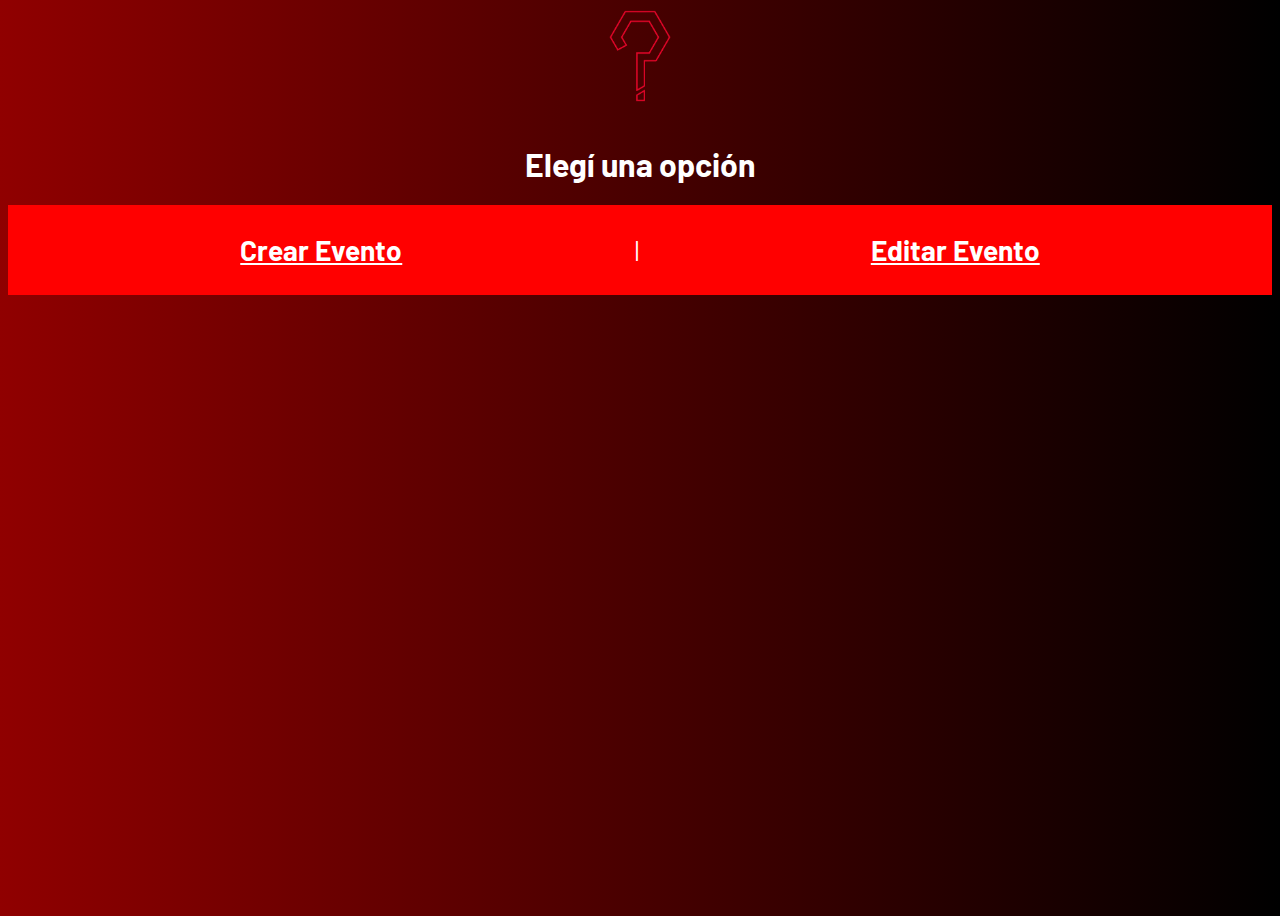
<file: index.html>
<html lang="en" dir="ltr">
  <head>
    <meta charset="utf-8">
    <title>Crear Evento</title>
    <link rel="stylesheet" href="./css/master.css">
    <meta name="viewport" content="width=device-width, initial-scale=1" />
    <link rel="preconnect" href="https://fonts.googleapis.com">
    <link rel="preconnect" href="https://fonts.gstatic.com" crossorigin>
    <link href="https://fonts.googleapis.com/css2?family=Barlow&display=swap" rel="stylesheet">
  </head>
  <body>
<header>
<img src="./img/logongm.png" alt="">
</header>
<div class="titulo">
  <h1>Elegí una opción</h1>
</div>
<div class="ppal-menu">
  <a href="./crearEvento-ngm.html"><h3>Crear Evento</h3></a><p>|</p><a href="./editEvento-ngm.html"><h3>Editar Evento</h3></a>
</div>

  </body>
</html>
</file>
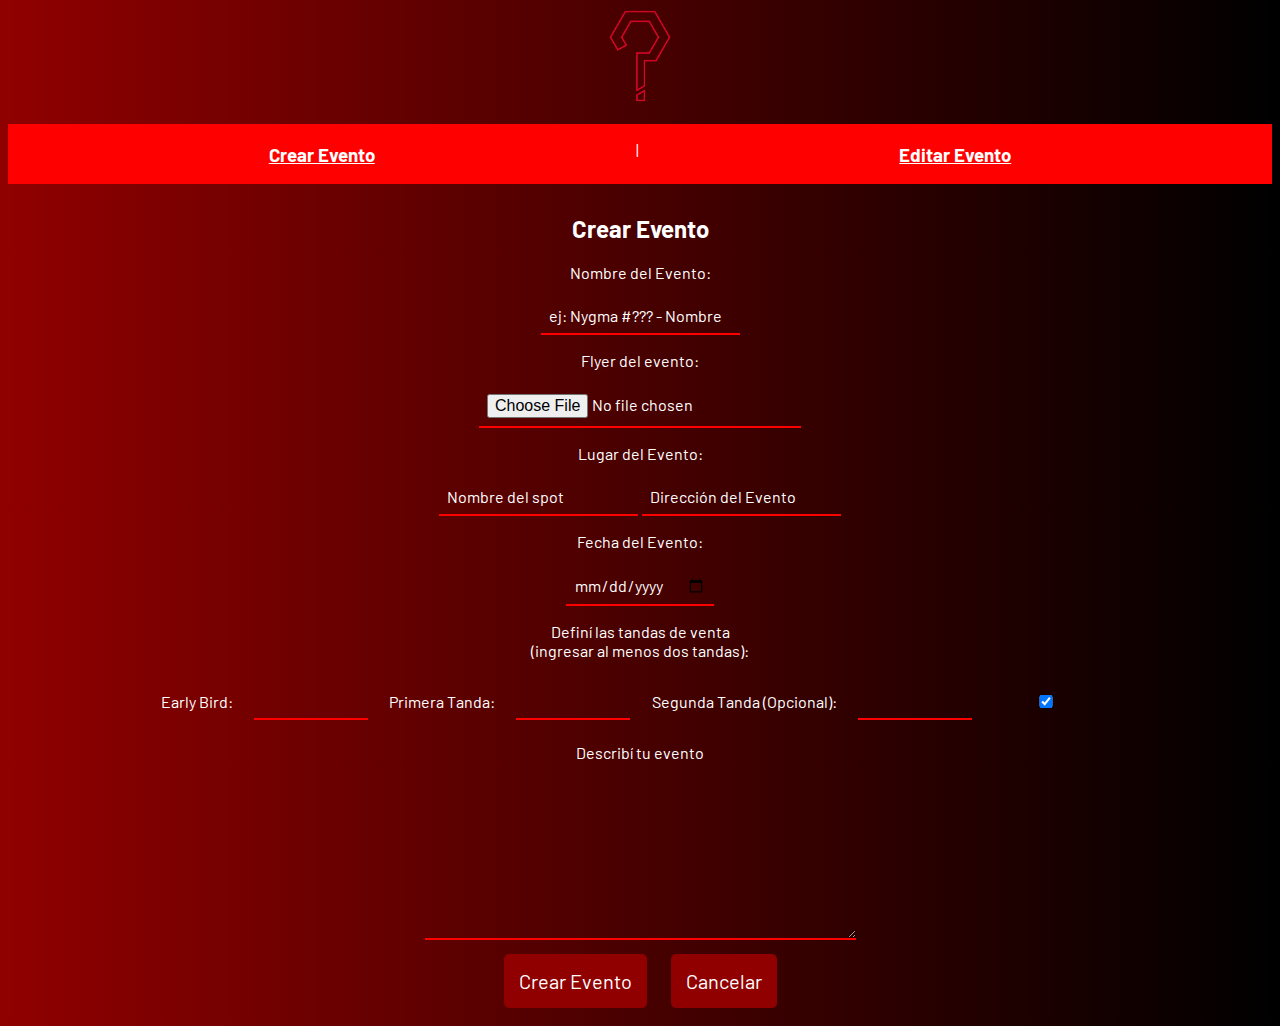
<file: crearEvento-ngm.html>
<!DOCTYPE html>
<html lang="en" dir="ltr">
  <head>
    <meta charset="utf-8">
    <title>Crear Evento</title>
    <link rel="stylesheet" href="./css/master.css">
    <meta name="viewport" content="width=device-width, initial-scale=1" />
    <link rel="preconnect" href="https://fonts.googleapis.com">
    <link rel="preconnect" href="https://fonts.gstatic.com" crossorigin>
    <link href="https://fonts.googleapis.com/css2?family=Barlow&display=swap" rel="stylesheet">
    <script>
		function habilitar(value)
		{
			if(value==true)
			{
				// habilitamos
				document.getElementById("entrada").disabled=false;
			}else if(value==false){
				// deshabilitamos
				document.getElementById("entrada").disabled=true;
			}
		}
	</script>
  </head>
  <body>
<header>
<img src="./img/logongm.png" alt="">
</header>

<nav>
  <a href="./crearEvento-ngm.html"><h3>Crear Evento</h3></a><p>|</p><a href="./editEvento-ngm.html"><h3>Editar Evento</h3></a>
</nav>

<div class="formu">
  <form class="crearEvento" action="index.html" method="post">
    <h2>Crear Evento</h2>
    <p>Nombre del Evento:</p>
    <input type="text" name="nombreEvento" value="ej: Nygma #??? - Nombre">
    <p>Flyer del evento:</p>
    <input type="file" name="flyerEvento" value="">
    <p>Lugar del Evento:</p>
    <input type="text" name="lugarEvento" value="Nombre del spot"> <input type="text" name="dirEvento" value="Dirección del Evento">
    <br>
    <p>Fecha del Evento:</p>
    <input type="date" name="fechaEvento" value="">
    <br>
    <p>Definí las tandas de venta <br> (ingresar al menos dos tandas):</p>
    <div class="tandas">
      <p>Early Bird:</p><input type="number" name="early" value="ingresar precio">
      <p>Primera Tanda:</p><input type="number" name="nombreTanda1" value="ingresar precio">
      <p>Segunda Tanda (Opcional):</p><input type="number" name="nombreTanda3" id="entrada" value="precio"><input type="checkbox" id="check" onchange="habilitar(this.checked);" checked><br>
    </div>
    <p>Describí tu evento</p>
    <textarea name="descripEvento" rows="8" cols="40"></textarea>
    <div class="buttons">
    <button type="button" >Crear Evento</button>
    <button type="button" >Cancelar</button>
    </div>
  </form>
</div>

  </body>
</html>
</file>
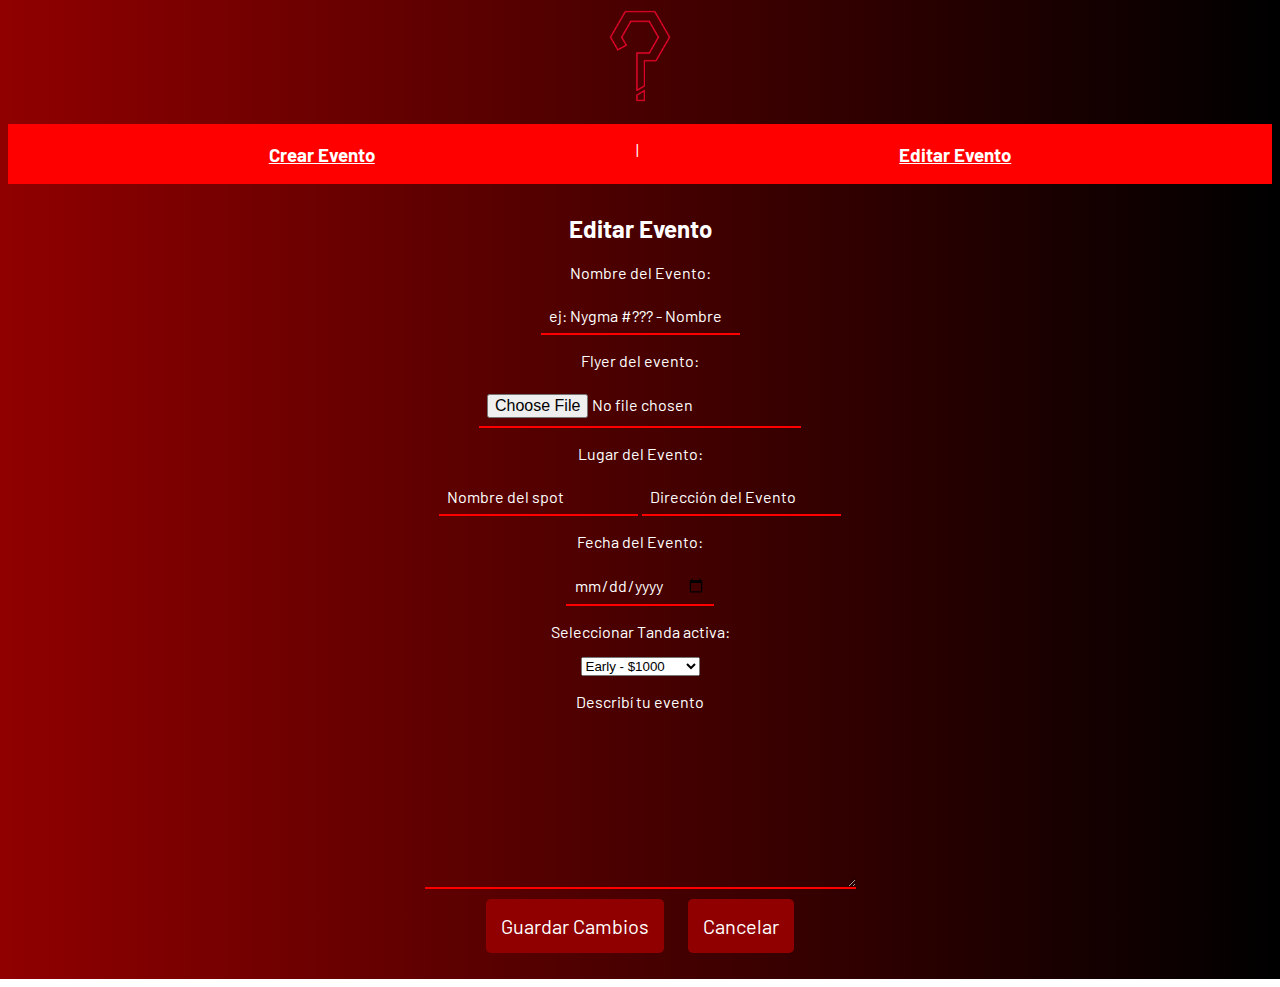
<file: editEvento-ngm.html>
<html lang="en" dir="ltr">
  <head>
    <meta charset="utf-8">
    <title>Editar Evento</title>
    <meta name="viewport" content="width=device-width, initial-scale=1" />
    <link rel="preconnect" href="https://fonts.googleapis.com">
    <link rel="preconnect" href="https://fonts.gstatic.com" crossorigin>
    <link href="https://fonts.googleapis.com/css2?family=Barlow&display=swap" rel="stylesheet">
    <link rel="stylesheet" href="./css/master.css">
  </head>
  <body>
<header>
<img src="./img/logongm.png" alt="">
</header>

<nav>
  <a href="./crearEvento-ngm.html"><h3>Crear Evento</h3></a><p>|</p><a href="./editEvento-ngm.html"><h3>Editar Evento</h3></a>
</nav>

<div class="formu">
  <form class="crearEvento" action="index.html" method="post">
    <h2>Editar Evento</h2>
    <p>Nombre del Evento:</p>
    <input type="text" name="nombreEvento" value="ej: Nygma #??? - Nombre">
    <p>Flyer del evento:</p>
    <input type="file" name="flyerEvento" value="">
    <p>Lugar del Evento:</p>
    <input type="text" name="lugarEvento" value="Nombre del spot"> <input type="text" name="dirEvento" value="Dirección del Evento">
    <p>Fecha del Evento:</p>
    <input type="date" name="tandasEvento" value="">
    <p>Seleccionar Tanda activa:</p>
    <select class="selector" name="selectorTanda">
      <option value="early">Early - $1000</option>
      <option value="nombreTanda1">Tanda 1 - $3000</option>
      <option value="nombreTanda2">Tanda 2 - $5000</option>
    </select>
    <p>Describí tu evento</p>
    <textarea name="descripEvento" rows="8" cols="40"></textarea>
    <div class="buttons">
    <button type="button" >Guardar Cambios</button>
    <button type="button" >Cancelar</button>
    </div>

  </form>
</div>

  </body>
</html>
</file>
<file: css/master.css>
body {background: linear-gradient(90deg,#900000, #000000);
height: 100%}

.titulo {
  display: flex;
  justify-content: center;
  font-family: barlow;
 color: white;
}

.ppal-menu {
  background-color: red;
  display: flex;
  justify-content: space-evenly;
  align-items: center;
  font-family: barlow;
  font-size: 24px;
}

nav { display: flex;
  justify-content: space-evenly;
      background: red;
    font-family: barlow;}

a {
  color: white;
}
a:hover {
  color: #7E7E7E;
}

header {display: flex;
        justify-content: center;
        height: 6em;
        padding-bottom: 20px}

h2{ font-family: barlow;
    color: white;
    }

p {font-family: barlow;
  color: white;
  }
.formu{
  display: flex;
  justify-content: center;
  align-items: center;
  text-align: center;
}

input{
  background-color: inherit;
  color: white;
  font-family: barlow;
  border: none;
  padding: 8px;
  font-size: 16px;
  border-bottom: 2px solid red;
}
textarea{
  background-color: inherit;
  color: white;
  border: none;
  padding: 8px;
  font-size: 16px;
  border-bottom: 2px solid red;
}
form{
 padding-top: 10px;
}
.tandas {
  display: flex;
  justify-content: space-around;
  align-items: center;
}

.tandas input{
    width: 10%;
}

}
.buttons{
  display: flex;
  justify-content: space-evenly;
  margin-top: 10px;
}
button {
  padding: 15px;
  border: none;
  border-radius: 5px;
  font-family: barlow;
  color: white;
  margin: 10px;
  font-size: 20px;
  background-color: #900000;
  transition-duration: 0.4s;
}
button:hover{
  box-shadow: 0 8px 16px 0 rgba(0,0,0,0.2), 0 6px 20px 0 rgba(0,0,0,0.19);
  background-color: red;
}
</file>
